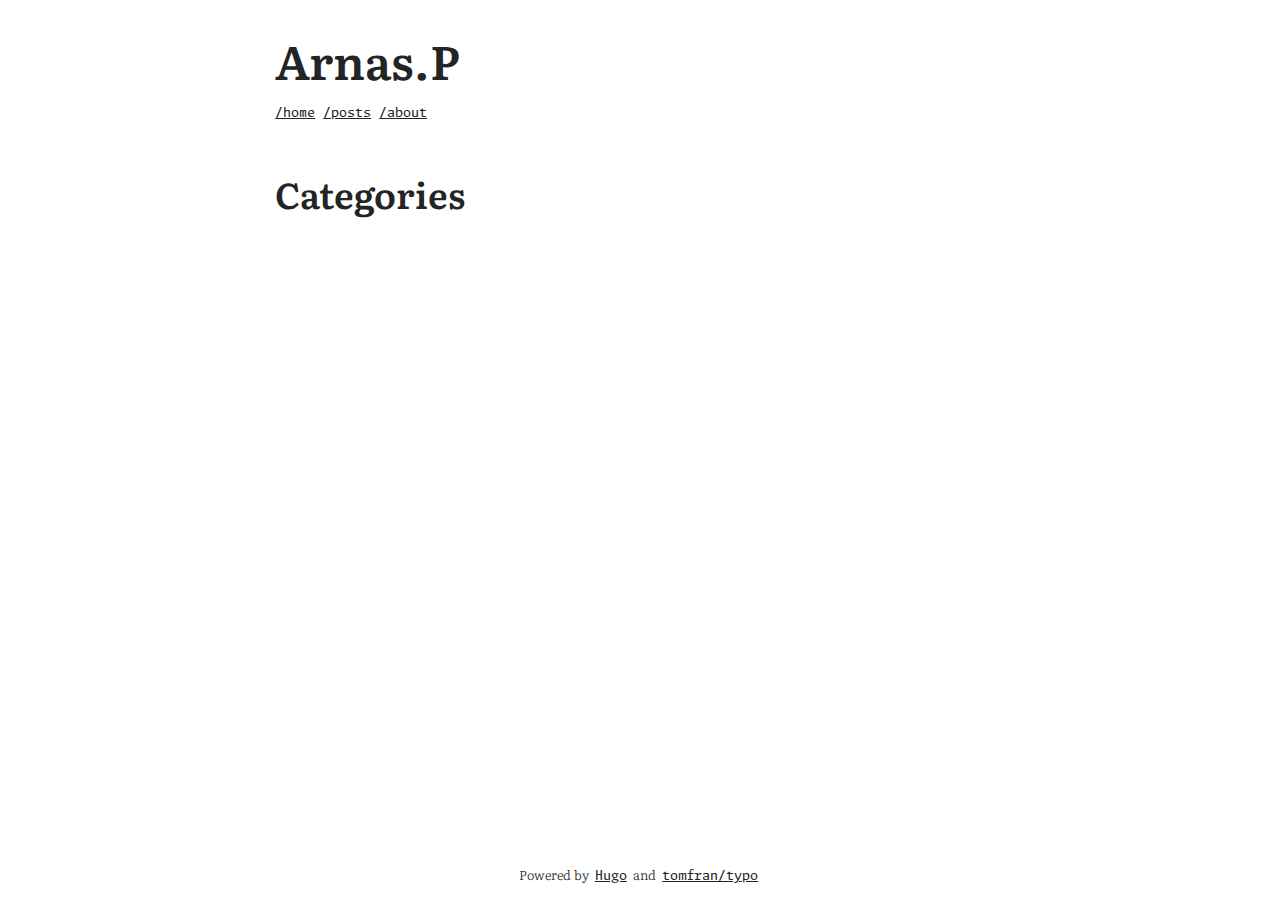
<file: categories/index.html>
<!DOCTYPE html>
<html lang="en-us"
  dir="ltr">

  <head>
    <meta charset="utf-8">
<meta name="viewport" content="width=device-width">



<link rel="icon" type="image/ico" href="https://studarpip.github.io//favicon.ico">
<link rel="icon" type="image/png" sizes="16x16" href="https://studarpip.github.io//favicon-16x16.png">
<link rel="icon" type="image/png" sizes="32x32" href="https://studarpip.github.io//favicon-32x32.png">
<link rel="icon" type="image/png" sizes="192x192" href="https://studarpip.github.io//android-chrome-192x192.png">
<link rel="apple-touch-icon" sizes="180x180" href="https://studarpip.github.io//apple-touch-icon.png">

<link rel="alternate" type="application/rss+xml" href="https://studarpip.github.io/categories/index.xml" title="Arnas.P">
<meta name="description" content=""/>

<title>
    
    Categories | Arnas.P
    
</title>

<link rel="canonical" href="https://studarpip.github.io/categories/"/>

<meta property="og:url" content="https://studarpip.github.io/categories/">
  <meta property="og:site_name" content="Arnas.P">
  <meta property="og:title" content="Categories">
  <meta property="og:description" content="A Tech Blog">
  <meta property="og:locale" content="en_us">
  <meta property="og:type" content="website">













<link rel="stylesheet" href="/assets/combined.min.186794b3399a702d3092949042cdc215dea303c17e71e7c0254768448de11db8.css" media="all">









  </head>

  

  
  
  

  <body class="auto">

    <div class="content">
      <header>
        

<div class="header">

    

    <h1 class="header-title">
        <a href="https://studarpip.github.io/">Arnas.P</a>
    </h1>

    <div class="flex">
        

        
        
      
        <p class="small ">
            <a href="/" >
                /home
            </a>
        </p>
        
      
        <p class="small ">
            <a href="/posts" >
                /posts
            </a>
        </p>
        
      
        <p class="small ">
            <a href="/about" >
                /about
            </a>
        </p>
        
        
    </div>

    

</div>

      </header>

      <main class="main">
        

<div class="list-container">

    

    <h1>Categories</h1>
    

    

    
    
    
    

    

    

    

</div>

      </main>
    </div>

    <footer>
      

    
    <p>Powered by
        <a href="https://gohugo.io/">Hugo</a>
        and
        <a href="https://github.com/tomfran/typo">tomfran/typo</a>
    </p>
    
    
    


    </footer>

    

  </body>

  <script>

  function isAuto() {
    return document.body.classList.contains("auto");
  }

  function setTheme() {
    if (!isAuto()) {
      return
    }

    document.body.classList.remove("auto");
    let cls = "light";
    if (window.matchMedia && window.matchMedia('(prefers-color-scheme: dark)').matches) {
      cls = "dark";
    }

    document.body.classList.add(cls);
  }

  function invertBody() {
    document.body.classList.toggle("dark");
    document.body.classList.toggle("light");
  }

  if (isAuto()) {
    window.matchMedia('(prefers-color-scheme: dark)').addListener(invertBody);
  }

  setTheme();

</script>

</html>
</file>
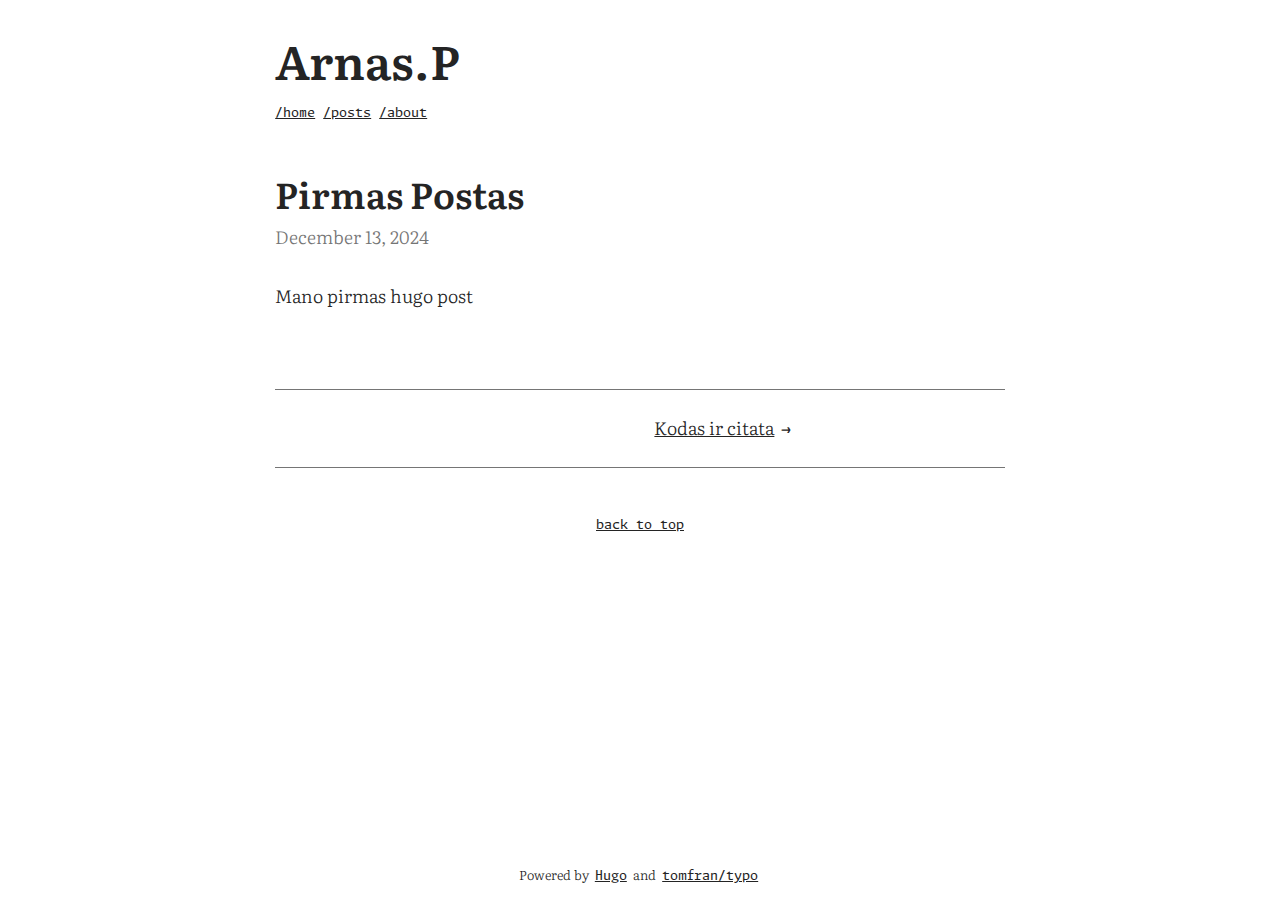
<file: posts/pirmaspost/index.html>
<!DOCTYPE html>
<html lang="en-us"
  dir="ltr">

  <head>
    <meta charset="utf-8">
<meta name="viewport" content="width=device-width">



<link rel="icon" type="image/ico" href="https://studarpip.github.io//favicon.ico">
<link rel="icon" type="image/png" sizes="16x16" href="https://studarpip.github.io//favicon-16x16.png">
<link rel="icon" type="image/png" sizes="32x32" href="https://studarpip.github.io//favicon-32x32.png">
<link rel="icon" type="image/png" sizes="192x192" href="https://studarpip.github.io//android-chrome-192x192.png">
<link rel="apple-touch-icon" sizes="180x180" href="https://studarpip.github.io//apple-touch-icon.png">

<meta name="description" content=""/>

<title>
    
    Pirmas Postas | Arnas.P
    
</title>

<link rel="canonical" href="https://studarpip.github.io/posts/pirmaspost/"/>

<meta property="og:url" content="https://studarpip.github.io/posts/pirmaspost/">
  <meta property="og:site_name" content="Arnas.P">
  <meta property="og:title" content="Pirmas Postas">
  <meta property="og:description" content="Mano pirmas hugo post">
  <meta property="og:locale" content="en_us">
  <meta property="og:type" content="article">
    <meta property="article:section" content="posts">
    <meta property="article:published_time" content="2024-12-13T16:36:25+02:00">
    <meta property="article:modified_time" content="2024-12-13T16:36:25+02:00">













<link rel="stylesheet" href="/assets/combined.min.186794b3399a702d3092949042cdc215dea303c17e71e7c0254768448de11db8.css" media="all">









  </head>

  

  
  
  

  <body class="auto">

    <div class="content">
      <header>
        

<div class="header">

    

    <h1 class="header-title">
        <a href="https://studarpip.github.io/">Arnas.P</a>
    </h1>

    <div class="flex">
        

        
        
      
        <p class="small ">
            <a href="/" >
                /home
            </a>
        </p>
        
      
        <p class="small ">
            <a href="/posts" >
                /posts
            </a>
        </p>
        
      
        <p class="small ">
            <a href="/about" >
                /about
            </a>
        </p>
        
        
    </div>

    

</div>

      </header>

      <main class="main">
        







<div >

  <div class="single-intro-container">

    

    <h1 class="single-title">Pirmas Postas</h1>
    

    

    <p class="single-readtime">
      
      
      
      <time datetime="2024-12-13T16:36:25&#43;02:00">December 13, 2024</time>
      

      
    </p>

  </div>

  

  

  

  

  <div class="single-content">
    <p>Mano pirmas hugo post</p>

    
  </div>

  


  

  
  

<div class="single-pagination">
    <hr />

    <div class="flex">

        <div class="single-pagination-prev">
            
        </div>

        <div class="single-pagination-next">
            
            <div class="single-pagination-container-next">
                <div class="single-pagination-text">
                    <a href="/posts/kodas/">
                        Kodas ir citata
                    </a>
                </div>
                <div class="single-pagination-text">→</div>
            </div>
            
        </div>

    </div>

    <hr />
</div>



  

  

  
  <div class="back-to-top">
    <a href="#top">
      back to top
    </a>
  </div>
  

</div>


      </main>
    </div>

    <footer>
      

    
    <p>Powered by
        <a href="https://gohugo.io/">Hugo</a>
        and
        <a href="https://github.com/tomfran/typo">tomfran/typo</a>
    </p>
    
    
    


    </footer>

    

  </body>

  <script>

  function isAuto() {
    return document.body.classList.contains("auto");
  }

  function setTheme() {
    if (!isAuto()) {
      return
    }

    document.body.classList.remove("auto");
    let cls = "light";
    if (window.matchMedia && window.matchMedia('(prefers-color-scheme: dark)').matches) {
      cls = "dark";
    }

    document.body.classList.add(cls);
  }

  function invertBody() {
    document.body.classList.toggle("dark");
    document.body.classList.toggle("light");
  }

  if (isAuto()) {
    window.matchMedia('(prefers-color-scheme: dark)').addListener(invertBody);
  }

  setTheme();

</script>

</html>
</file>
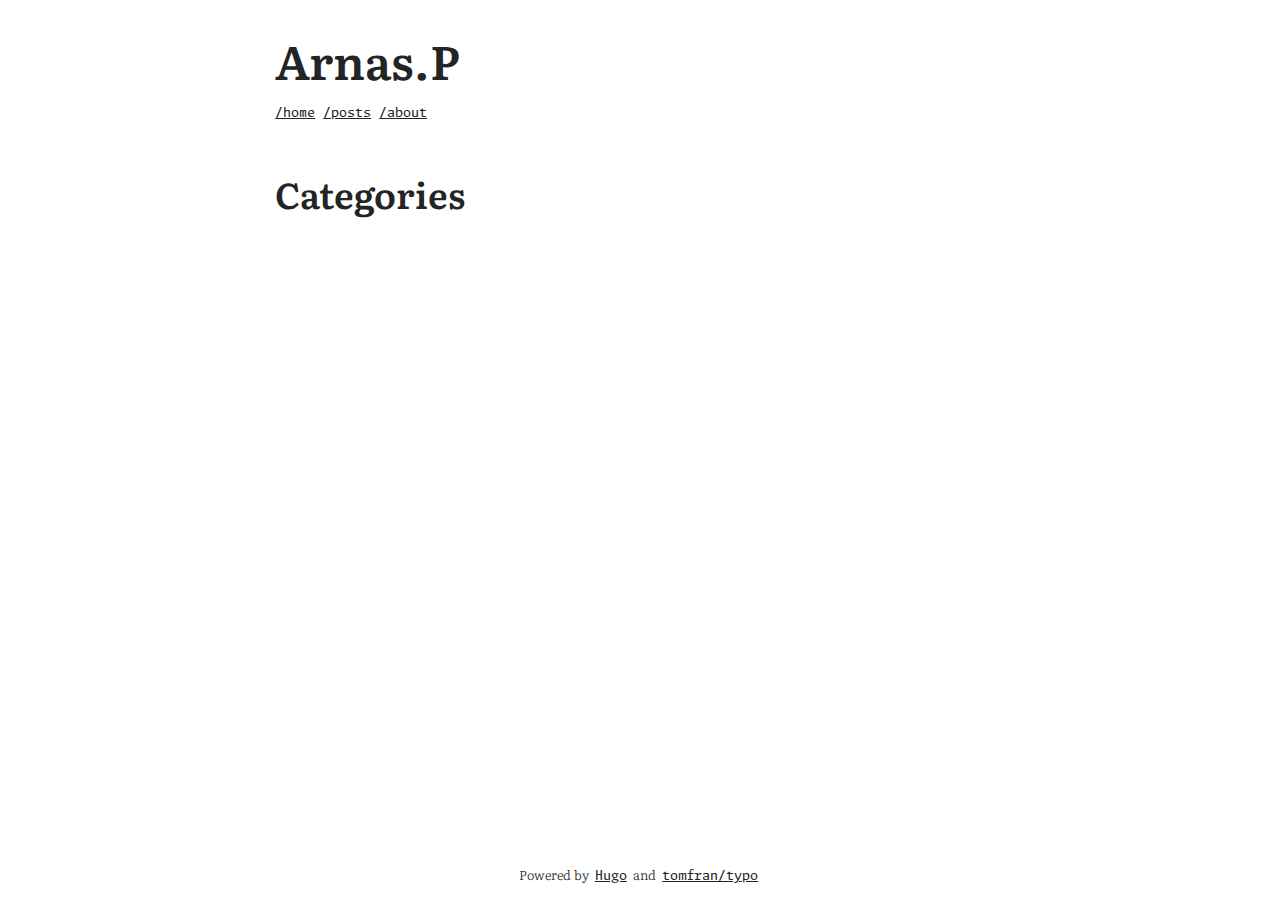
<file: categories/page/1/index.html>
<!DOCTYPE html>
<html lang="en-us">
  <head>
    <title>https://studarpip.github.io/categories/</title>
    <link rel="canonical" href="https://studarpip.github.io/categories/">
    <meta name="robots" content="noindex">
    <meta charset="utf-8">
    <meta http-equiv="refresh" content="0; url=https://studarpip.github.io/categories/">
  </head>
</html>
</file>
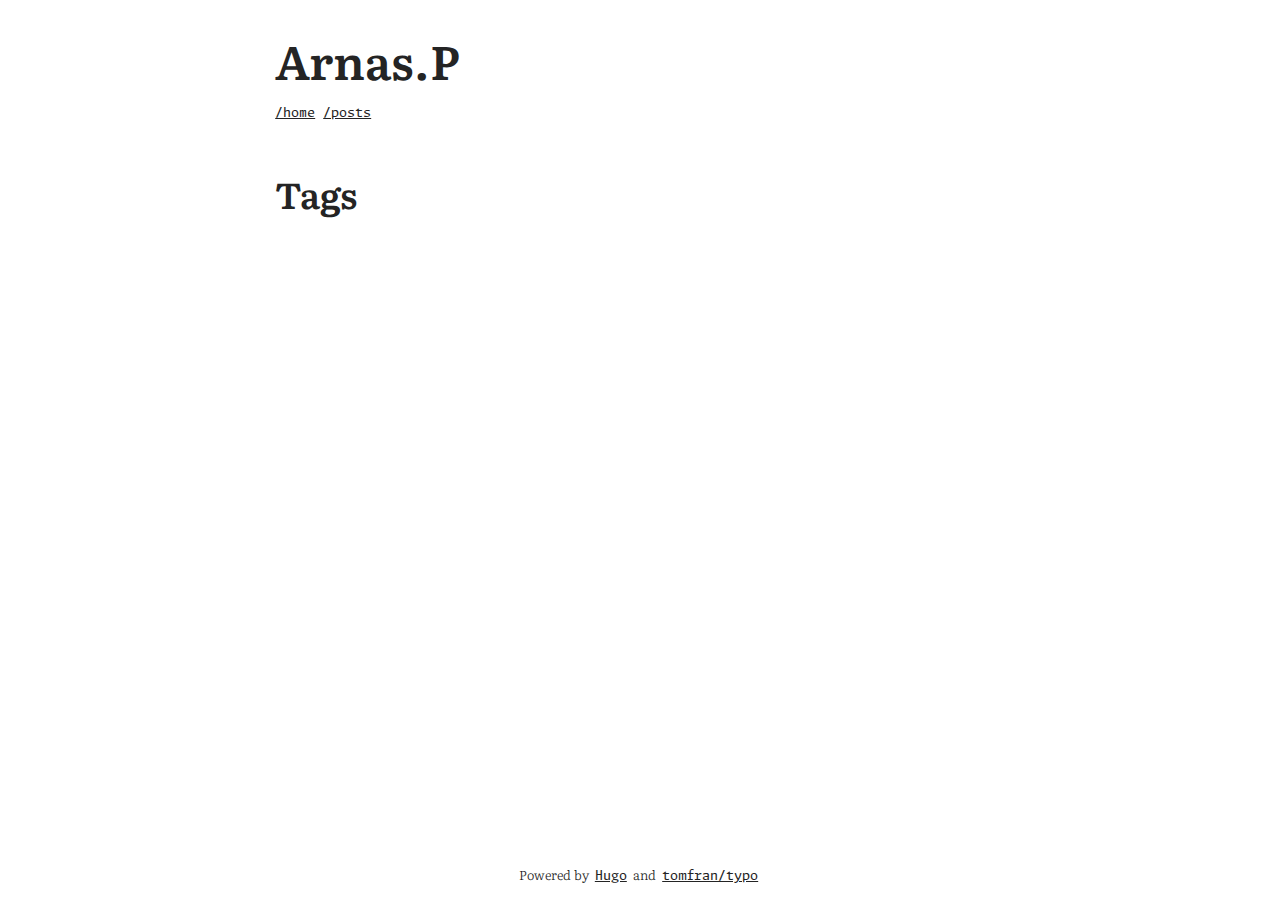
<file: tags/page/1/index.html>
<!DOCTYPE html>
<html lang="en-us">
  <head>
    <title>https://studarpip.github.io/tags/</title>
    <link rel="canonical" href="https://studarpip.github.io/tags/">
    <meta name="robots" content="noindex">
    <meta charset="utf-8">
    <meta http-equiv="refresh" content="0; url=https://studarpip.github.io/tags/">
  </head>
</html>
</file>
<file: assets/combined.min.186794b3399a702d3092949042cdc215dea303c17e71e7c0254768448de11db8.css>
*,::after,::before{box-sizing:border-box}html{-webkit-tap-highlight-color:transparent;overflow-y:scroll;-webkit-text-size-adjust:100%;text-size-adjust:100%}a,button,body,h1,h2,h3,h4,h5,h6{color:var(--primary)}body{font-family:-apple-system,BlinkMacSystemFont,segoe ui,Roboto,Oxygen,Ubuntu,Cantarell,open sans,helvetica neue,sans-serif;font-size:18px;line-height:1.6;word-break:break-word;background:var(--theme)}article,aside,figcaption,figure,header,hgroup,main,nav,section,table{display:block}h1,h2,h3,h4,h5,h6{line-height:1.2}h1,h2,h3,h4,h5,h6,p{margin-top:0;margin-bottom:0}ul{padding:0}a{text-decoration:none}body,figure,ul{margin:0}table{width:100%;border-collapse:collapse;border-spacing:0;overflow-x:auto;word-break:keep-all}button,input,textarea{padding:0;font:inherit;background:0 0;border:0}input,textarea{outline:0}button,input[type=button],input[type=submit]{cursor:pointer}input:-webkit-autofill,textarea:-webkit-autofill{box-shadow:0 0 0 50px var(--theme)inset}img{display:block;max-width:100%}:root{--main-width:780px;--main-padding:1.4em;--main-padding-bottom:3rem;--caption-padding:calc(.25 * var(--main-padding));--header-top-gap:2rem;--header-bottom-gap:2rem;--header-menu-side-gap:.5rem;--header-menu-top-gap:1rem;--font-body:'Literata', Georgia, Cambria, 'Noto Serif', 'Droif Serif', ui-serif, serif;--font-mono:"Monaspace", ui-monospace, monospace;--h1-margin-top:2rem;--h1-margin-bottom:1.5rem;--h2-margin-top:2rem;--h2-margin-bottom:1.5rem;--hx-margin-top:1.5rem;--hx-margin-bottom:1rem;--p-margin-top:1rem;--p-margin-bottom:1rem;--code-margin-top:2rem;--code-margin-bottom:2rem;--h1-font-size:2em;--h2-font-size:1.8em;--hx-font-size:1.3em;--p-font-size:1em;--p-line-height:1.5em;--caption-font-size:.8em;--li-indent:1.5rem;--ul-margin-top:1rem;--ul-margin-bottom:1rem;--toc-margin-top:2rem;--toc-margin-bottom:3rem;--code-padding:1.5rem;--code-border-radius:10px;--social-icons-bottom-margin:3rem;--footer-height:3rem;--content-height:calc(100vh - var(--footer-height));--figure-img-max-height:800px;--table-cell-padding:.5rem;--table-margin-top:1.5rem;--table-margin-bottom:1.5rem}@media screen and (max-width:1024px){:root{--main-width:750px;--header-top-gap:1rem;--caption-padding:calc(.25 * var(--main-padding))}}@media screen and (max-width:640px){:root{--header-top-gap:1rem;--social-icons-bottom-margin:0rem;--caption-padding:calc(2 * var(--main-padding))}}.flex{display:flex}.bold{font-weight:700}.italic{font-style:italic}.small{font-size:medium}.monospace{font-family:var(--font-mono)}@font-face{font-family:literata;src:url(/fonts/Literata/Literata-Light.woff2)format('woff2');font-weight:light;font-style:normal;font-display:swap}@font-face{font-family:literata;src:url(/fonts/Literata/Literata-LightItalic.woff2)format('woff2');font-weight:light;font-style:italic;font-display:swap}@font-face{font-family:literata;src:url(/fonts/Literata/Literata-SemiBold.woff2)format('woff2');font-weight:700;font-style:normal;font-display:swap}@font-face{font-family:literata;src:url(/fonts/Literata/Literata-SemiBoldItalic.woff2)format('woff2');font-weight:700;font-style:italic;font-display:swap}@font-face{font-family:monaspace;src:url(/fonts/Monaspace/MonaspaceArgon-Regular.woff)format('woff');font-weight:400;font-style:normal;font-display:swap}@font-face{font-family:monaspace;src:url(/fonts/Monaspace/MonaspaceArgon-SemiBold.woff)format('woff');font-weight:700;font-style:normal;font-display:swap}html{scroll-behavior:smooth}body{font-family:var(--font-body);margin:auto;max-width:var(--main-width);padding-left:var(--main-padding);padding-right:var(--main-padding);color:var(--content-primary);background:var(--background)}.content{min-height:var(--content-height)!important}h1{margin-top:var(--h1-margin-top);margin-bottom:var(--h1-margin-bottom);font-size:var(--h1-font-size)}h2{margin-top:var(--h2-margin-top);margin-bottom:var(--h2-margin-bottom);font-size:var(--h2-font-size)}h3,h4,h5,h6{font-size:var(--hx-font-size);margin-top:var(--hx-margin-top);margin-bottom:var(--hx-margin-bottom)}.heading{a { text-decoration: none; font-weight: normal; color: var(--content-secondary); visibility: hidden; font-size: 0.9em; font-family: var(--font-mono); } &:hover a { visibility: visible; }}p{margin-top:var(--p-margin-top);margin-bottom:var(--p-margin-bottom);font-size:var(--p-font-size);line-height:var(--p-line-height)}ul{margin-top:var(--ul-margin-top);margin-bottom:var(--ul-margin-bottom)}li{margin-left:var(--li-indent)}a{text-decoration:underline}pre{padding:var(--code-padding);border:1px solid var(--code-border);overflow:scroll;border-radius:var(--code-border-radius);margin-top:var(--code-margin-top);margin-bottom:var(--code-margin-bottom);background-color:var(--code-background)!important;overflow-x:auto;-ms-overflow-style:none;scrollbar-width:none;line-height:1.3em}pre::-webkit-scrollbar{display:none}code span{display:inline!important}code{-webkit-font-smoothing:antialiased;-moz-font-feature-settings:"liga=1, dlig=1";-ms-font-feature-settings:"liga","dlig";-webkit-font-feature-settings:"liga","dlig";-o-font-feature-settings:"liga","dlig";font-feature-settings:"liga","dlig";font-variant-ligatures:contextual;font-family:var(--font-mono);font-size:.9em;line-height:0}.katex-display{overflow-x:auto;overflow-y:hidden;-ms-overflow-style:none;scrollbar-width:none}.katex-display::-webkit-scrollbar{display:none}.footnotes{margin-top:3rem;border-style:none}hr{border:none;height:1px;background:var(--content-secondary);margin-top:2rem;margin-bottom:2rem}.header{padding-top:var(--header-top-gap);margin-bottom:var(--header-bottom-gap)}.header p{font-size:small;font-family:var(--font-mono);margin-top:var(--header-menu-top-gap);margin-right:var(--header-menu-side-gap)}.header-title{font-size:2.6em;font-weight:700;margin-bottom:0;margin-top:0}.header-title a{text-decoration:none}footer{font-size:small;display:flex;justify-content:center;align-items:center;max-height:var(--footer-height)}footer a{font-family:var(--font-mono);margin-left:.2rem;margin-right:.2rem}.post-line{margin-bottom:.5rem;display:flex;align-items:baseline}.tag-line{margin-bottom:.5rem;display:flex;align-items:baseline}.post-line p{margin-top:0;margin-bottom:0}.line-date{font-size:small;font-family:var(--font-mono);min-width:120px;max-width:120px;text-align:right;padding-right:1rem;margin-top:0;margin-bottom:0}.line-title{margin:0}.tag-title{margin:0}.line-summary{font-size:small;margin-top:.2rem!important;color:var(--content-secondary)}.list-container{padding-bottom:3rem}.pagination{display:flex;align-items:center;margin-top:1rem;margin-bottom:0;justify-content:center}.pagination-control{min-width:3rem;margin-left:.5rem;margin-right:.5rem;text-align:center;align-items:center}.page-number{min-width:3rem;margin-left:.5rem;margin-right:.5rem;display:flex;align-items:center;justify-content:center;align-items:center;font-weight:700}.social-icons{padding:12px 0;margin-bottom:var(--social-icons-bottom-margin)}.social-icons a{text-decoration:none}.social-icons a:not(:last-of-type){margin-inline-end:12px}.social-icons a svg{height:20px;width:20px}.single-intro-container{margin-top:1rem;margin-bottom:2rem}.single-title{margin-bottom:.5rem}.single-readtime{margin-top:.5rem;color:var(--content-secondary)}.single-summary{margin-bottom:0;color:var(--content-secondary)}.single-content{margin-bottom:5rem}.single-tags{margin-top:-1rem}.single-tags span{margin-right:.3rem}.single-pagination{margin-top:3rem;margin-bottom:3rem}.single-pagination a{margin-left:.4rem;margin-right:.4rem}.single-pagination hr{margin:0}.single-pagination-text{display:flex;justify-content:center;align-items:center;min-height:100%}.single-pagination-prev{min-width:50%;margin-top:1rem;margin-bottom:1rem;text-align:right}.single-pagination-next{min-width:50%;margin-top:1rem;margin-bottom:1rem;text-align:left}.single-pagination-container-next{display:flex;min-height:100%;padding:.5rem}.single-pagination-container-prev{display:flex;min-height:100%;padding:.5rem;float:right}.toc{font-size:var(--p-font-size);line-height:calc(.9 * var(--p-line-height));margin-top:var(--toc-margin-top);margin-bottom:var(--toc-margin-bottom)}.toc ul{margin-top:.1rem;margin-bottom:.1rem}.toc li{margin-top:.1rem;margin-bottom:.1rem}.autonumber{counter-reset:h2-counter 0}.autonumber h2{counter-increment:h2-counter 1;counter-reset:h3-counter 0}.autonumber h3{counter-increment:h3-counter 1;counter-reset:h4-counter 0}.autonumber h4{counter-increment:h4-counter 1}.autonumber h2:before{content:counter(h2-counter)"\00a0\00a0"}.autonumber h3:before{content:counter(h2-counter)"." counter(h3-counter)"\00a0\00a0"}.autonumber h4:before{content:counter(h2-counter)"." counter(h3-counter)"." counter(h4-counter)"\00a0\00a0"}figure>div{width:100%;display:flex;justify-content:center}figure img{max-width:100%;max-height:var(--figure-img-max-height);width:auto;height:auto;margin-inline:auto}.dark .img-light{display:none!important}.light .img-dark{display:none!important}.img-small div{display:flex;align-items:center;justify-content:center}.img-small img{scale:80%}.img-full div{display:flex;align-items:center;justify-content:center}.img-full img{height:auto;width:100vw!important;max-width:100vw!important}.caption-container{display:flex;justify-content:center}figcaption{color:var(--content-secondary);padding-left:var(--caption-padding);padding-right:var(--caption-padding);font-size:var(--caption-font-size);margin-top:1rem;margin-bottom:1rem}.not-found{display:flex;align-items:center;justify-content:center}.not-found div{text-align:center}.not-found div h1{font-size:6rem;margin-bottom:3rem}.breadcrumbs{font-size:.8em;margin-bottom:calc(-.5 * var(--h1-margin-top))}.giscus{margin-top:3rem}.back-to-top{text-align:center;font-family:var(--font-mono);font-size:small;margin-bottom:2rem}p code{background-color:var(--code-background);border-radius:3px;padding:2px}table{border-collapse:collapse;margin-top:var(--table-margin-top);margin-bottom:var(--table-margin-bottom);font-size:var(--p-font-size);line-height:var(--p-line-height);color:var(--content-primary)}th,td{padding:var(--table-cell-padding);border:1px solid var(--code-border);text-align:left}th{background-color:var(--code-background);font-weight:700}table code{background-color:var(--code-background);border-radius:3px;padding:2px}blockquote{margin:1.5rem;margin-left:0;margin-right:0;border-left:solid 2px;color:var(--content-secondary)}blockquote p{margin-left:1rem;margin-right:1rem}:root{--content-primary:rgb(36, 36, 36);--content-secondary:rgb(117, 117, 117);--background:rgb(255, 255, 255);--code-background:rgb(249, 249, 249);--code-border:rgb(229, 229, 229)}.dark{--content-primary:rgb(218, 218, 218);--content-secondary:rgb(140, 140, 140);--background:rgb(20, 20, 20);--code-background:rgb(30, 30, 30);--code-border:rgb(50, 50, 50)}:root{--content-primary:rgb(36, 36, 36);--content-secondary:rgb(117, 117, 117);--background:rgb(255, 255, 255);--code-background:rgb(249, 249, 249);--code-border:rgb(229, 229, 229)}.dark{--content-primary:rgb(218, 218, 218);--content-secondary:rgb(140, 140, 140);--background:rgb(20, 20, 20);--code-background:rgb(30, 30, 30);--code-border:rgb(50, 50, 50)}
</file>
